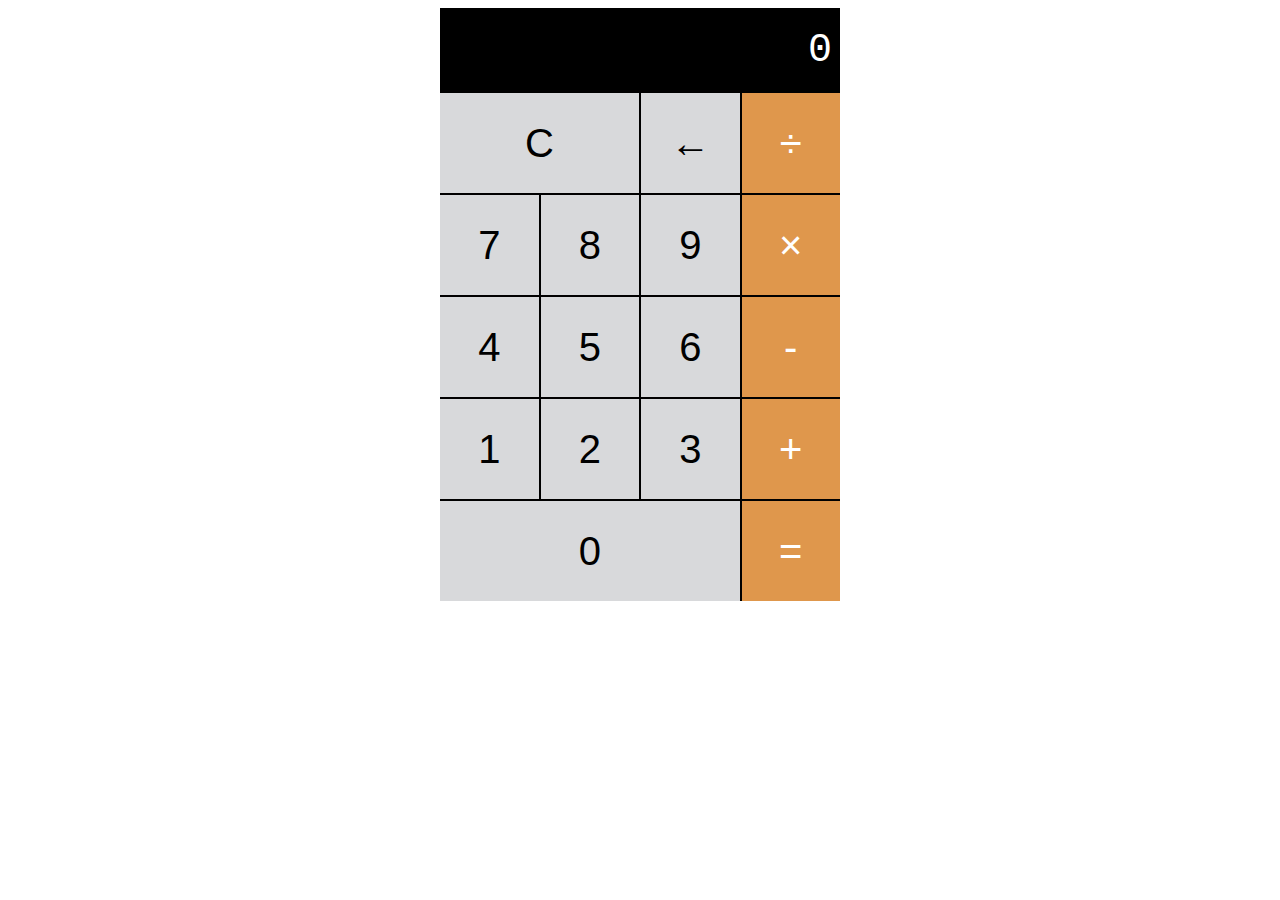
<file: Calculator/index.html>
<!DOCTYPE html>
<html lang="en">
  <head>
    <meta charset="UTF-8" />
    <meta name="viewport" content="width=device-width, initial-scale=1.0" />
    <title>Calculator</title>
    <link rel="stylesheet" href="./calculator.css" />
  </head>
  <body>
    <div class="calc">
      <div class="calc-screen">0</div>
      <div class="calc-buttons">
        <button class="calc-button calc-button--clear">C</button>
        <button class="calc-button">←</button>
        <button class="calc-button calc-button--primary">÷</button>
        <button class="calc-button">7</button>
        <button class="calc-button">8</button>
        <button class="calc-button">9</button>
        <button class="calc-button calc-button--primary">×</button>
        <button class="calc-button">4</button>
        <button class="calc-button">5</button>
        <button class="calc-button">6</button>
        <button class="calc-button calc-button--primary">-</button>
        <button class="calc-button">1</button>
        <button class="calc-button">2</button>
        <button class="calc-button">3</button>
        <button class="calc-button calc-button--primary">+</button>
        <button class="calc-button calc-button--zero">0</button>
        <button class="calc-button calc-button--primary">=</button>
      </div>
    </div>
    <script src="./calculator.js"></script>
  </body>
</html>
</file>
<file: Calculator/calculator.css>
:root {
  --palette-default: #d8d9db;
  --palette-default-hover: #ebebeb;
  --palette-default-active: #bbbcbe;
  --palette-default-contrast-text: #000;
  --palette-primary: #df974c;
  --palette-primary-hover: #dfb07e;
  --palette-primary-active: #dd8d37;
  --palette-primary-contrast-text: #fff;
  --palette-background: #000;
}

html {
  box-sizing: border-box;
}

html * {
  box-sizing: inherit;
}

.calc {
  margin: auto;
  width: 400px;
}

.calc-screen {
  padding: 0.5em 0.2em;
  text-align: end;
  font-family: 'Courier New', Courier, monospace;
  font-size: 2.5rem;
  background-color: var(--palette-background);
  color: #fff;
}

.calc-buttons {
  display: grid;
  grid-template-areas:
    'clear clear . .'
    '. . . .'
    '. . . .'
    '. . . .'
    'zero zero zero .';
  grid-template-columns: repeat(4, 1fr);
  grid-template-rows: repeat(5, 1fr);
  gap: 2px;
  background-color: var(--palette-background);
}

.calc-button {
  height: 100px;
  border-radius: 0;
  border: none;
  font-size: 2.5rem;
  background-color: var(--palette-default);
  color: var(--palette-default-contrast-text);
  cursor: pointer;
}

.calc-button:hover {
  background-color: var(--palette-default-hover);
}

.calc-button:active {
  background-color: var(--palette-default-active);
}

.calc-button--primary {
  background-color: var(--palette-primary);
  color: var(--palette-primary-contrast-text);
}

.calc-button--primary:hover {
  background-color: var(--palette-primary-hover);
}

.calc-button--primary:active {
  background-color: var(--palette-primary-active);
}

.calc-button--clear {
  grid-area: clear;
}

.calc-button--zero {
  grid-area: zero;
}
</file>
